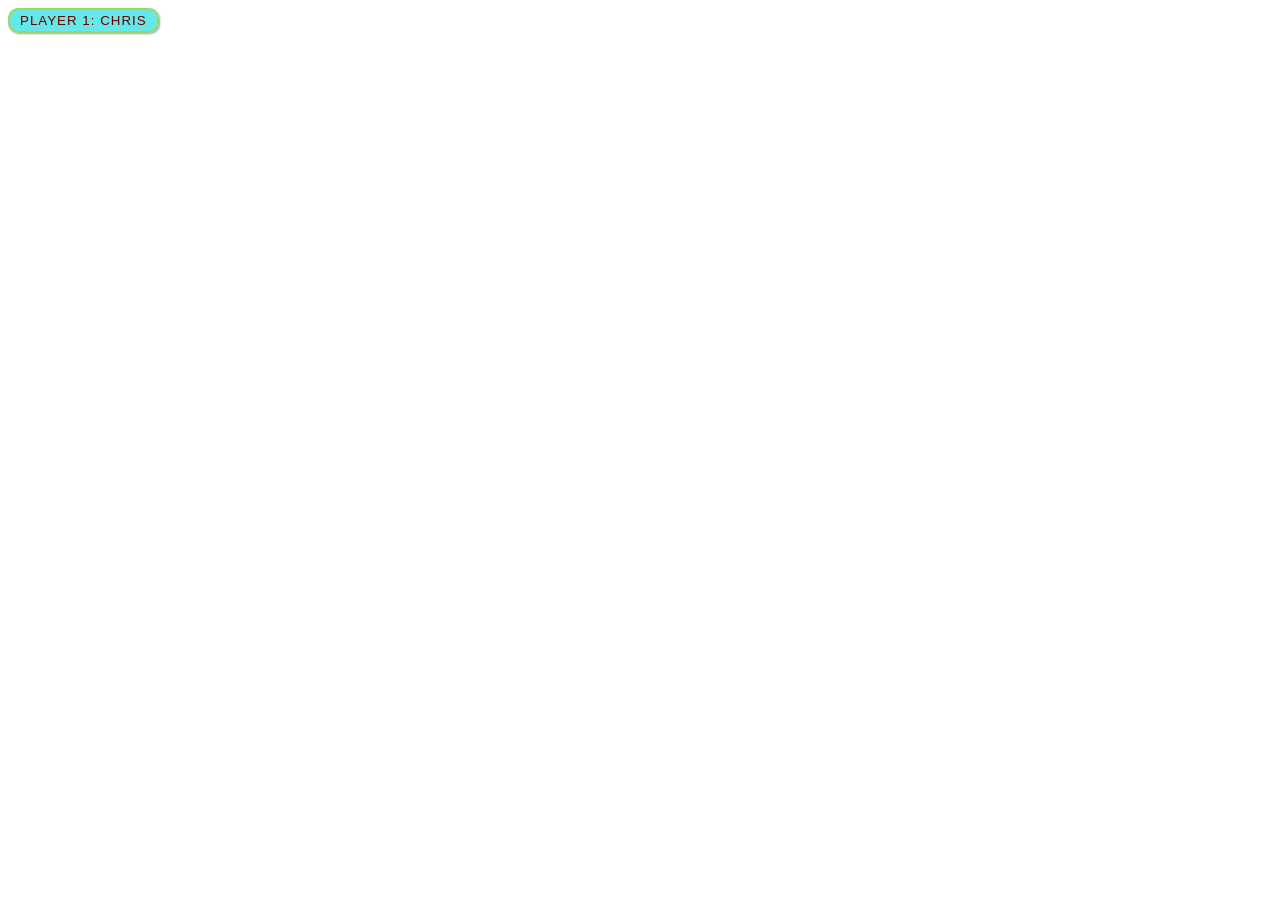
<file: practice-only/index.html>
<!DOCTYPE html>
<html lang="en-US">
  <head>
    <meta charset="utf-8" />
    <meta name="viewport" content="width=device-width" />
    <title>JavaScript label example</title>
    <style>
      button {
        font-family: "helvetica neue", helvetica, sans-serif;
        letter-spacing: 1px;
        text-transform: uppercase;
        text-align: center;
        border: 2px solid rgb(200 200 0 / 0.6);
        background: rgba(0, 217, 217, 0.6);
        color: rgb(100 0 0 / 1);
        box-shadow: 1px 1px 2px rgb(0 0 200 / 0.4);
        border-radius: 10px;
        padding: 3px 10px;
        cursor: pointer;
      }
    </style>
  </head>
  <body>
    <button type="button">Player 1: Chris</button>

    <script>
      const button = document.querySelector("button");

      button.addEventListener("click", updateName);

      function updateName() {
        const name = prompt("Enter a new name");
        button.textContent = `Player 1: ${name}`;
      }
    </script>
  </body>
</html>
</file>
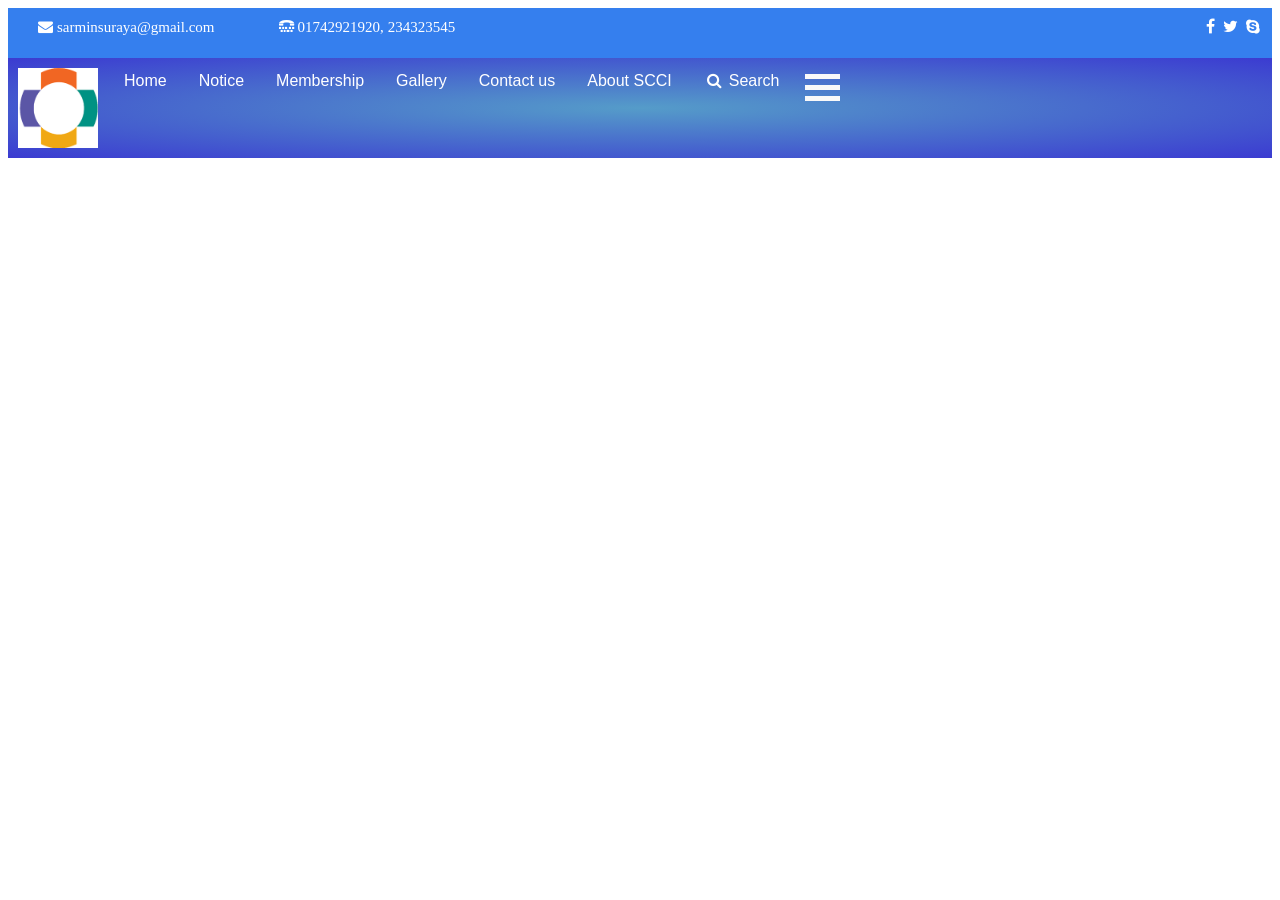
<file: Project/todoapp/index.html>
<!DOCTYPE html>
<html lang="en">
  <head>
      <meta charset="UTF-8">
      <meta name="viewport" content="width=device-width, initial-scale=1.0">
      <title>toDoList</title>
      <link rel="stylesheet" href="styles.css">
      <link rel="stylesheet" href="https://cdnjs.cloudflare.com/ajax/libs/font-awesome/4.7.0/css/font-awesome.min.css">
  </head>

  <body>

    <div class="header-1">
      <div class="icon-bar1">
        <a href="https://mail.google.com/mail/u/0/#inbox"><i class="fa fa-envelope" id="mail"> sarminsuraya@gmail.com</i></a>
        <a href="#"><i class="fa fa-tty"> 01742921920, 234323545</i></a>
      </div>

      <div class="icon-bar2">
        <a href="#"><i class="fa fa-facebook"></i></a>
        <a href="#"><i class="fa fa-twitter"></i></a>
        <a href="https://mail.google.com/mail/u/0/#inbox"><i class="fa fa-skype"></i></a>
      </div>
    </div>
      
    <div class="navbar">
      <div class="logo">
        <img src="logo.jpg">
      </div>

      <div class="navbar1">
        <a href="#home">Home</a>
        <a href="#news">Notice</a>
        <a href="#news">Membership</a>
        <a href="#news">Gallery</a>
        <a href="#news">Contact us</a>

        <div class="dropdown">
          <button class="dropbtn">About SCCI
            <!-- <i class="fa fa-caret-down"></i> -->
          </button>

          <div class="dropdown-content">
            <!-- <div class="header3">
              <h2>Mega Menu</h2>
            </div> -->

            <div class="row">
              <div class="column">
                <h3>Category 1</h3>
                <a href="#">Link 1</a>
                <a href="#">Link 2</a>
                <a href="#">Link 3</a>
              </div>

              <div class="column">
                <h3>Category 2</h3>
                <a href="#">Link 1</a>
                <a href="#">Link 2</a>
                <a href="#">Link 3</a>
              </div>

              <!-- <div class="column">
                <h3>Category 3</h3>
                <a href="#">Link 1</a>
                <a href="#">Link 2</a>
                <a href="#">Link 3</a>
              </div> -->
            </div>

          </div>
        </div>
        <a href="#"><i class="fa fa-fw fa-search"></i> Search</a>
      </div>

      <div class="container" onclick="myFunction(this)" >
        <div class="bar1"></div>
        <div class="bar2"></div>
        <div class="bar3"></div>
      </div>
    </div> 

    <!-- <div id="myDIV" class="header2">
      <h2 style="margin: 5px;"> My To Do List Using Javascript</h2>
      <input type="text" id="myInput" placeholder="Title.....">
      <span onclick="newElement()" class="addBtn">Add</span>
    </div>

    <ul id="myUL"> 
      <li>Hit the gym</li>
      <li class="checked"> pay bills</li>
      <li> Meet George</li>
      <li>Read a book</li>
      <li>Buy Eggs</li>
      <li>Organize office</li>
    </ul> -->

    <script src="main.js"></script>
  </body>
</html>
</file>
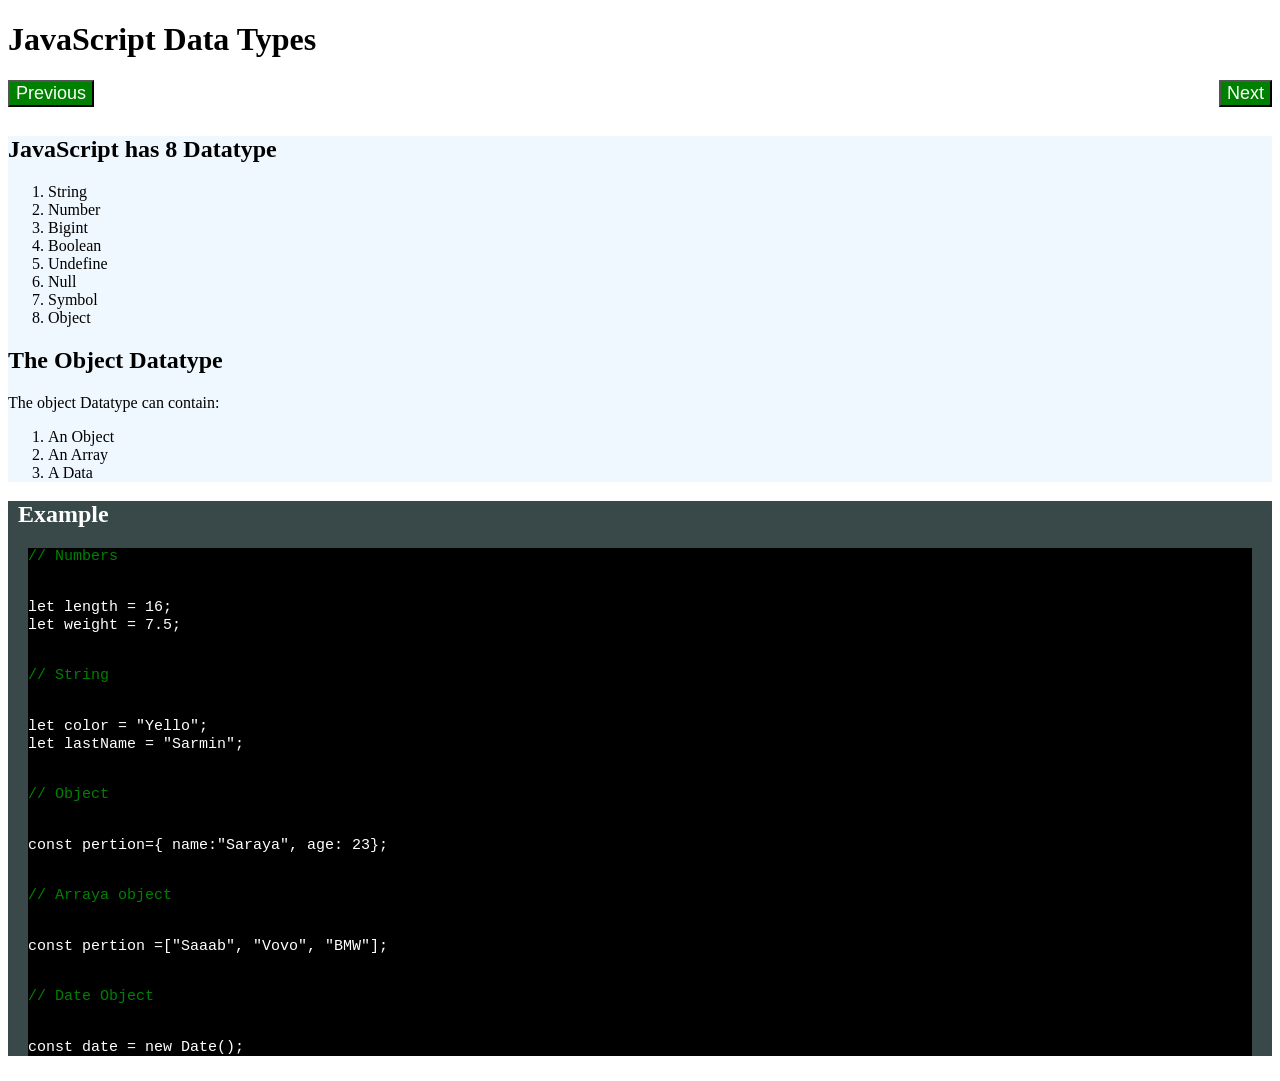
<file: JS Dtatype-14/dataType.html>
<!DOCTYPE html>
<html lang="en">
<head>
    <meta charset="UTF-8">
    <meta name="viewport" content="width=device-width, initial-scale=1.0">
    <title>datatype</title>
    <link rel="stylesheet" href="dataType.css">
    <link rel="stylesheet" href="https://cdnjs.cloudflare.com/ajax/libs/font-awesome/4.7.0/css/font-awesome.min.css">
</head>
<body>
    <div class ="top">
        <h1> JavaScript Data Types</h1>
        <div class="btn-top">
            <button class="btn-top-fst">  Previous</button>
            <button class="btn-top-scnd"> Next </button>
        </div>
        <br>
        <br>
        <div class="types">
            <h2> JavaScript has 8 Datatype</h2>
            <ol>
                <li>String</li>
                <li>Number</li>
                <li>Bigint</li>
                <li>Boolean</li>
                <li>Undefine</li>
                <li>Null</li>
                <li>Symbol</li>
                <li>Object</li>
            </ol>
            <h2> The Object Datatype</h2>
            <p> The object Datatype can contain:</p>
            <ol>
                <li>An Object</li>
                <li>An Array</li>
                <li>A Data</li>
            </ol>
        </div>
    </div>
    <div class="middel">
        <h2 style="margin-left: 10px;">Example</h2>
        <div class="middel-fst">
            <code>
                <p>// Numbers</p><br>
                let length = 16; <br>
                let weight = 7.5; <br><br>

                <p>// String</p> <br>
                let color = "Yello"; <br>
                let lastName = "Sarmin"; <br><br>

               <p> // Object</p><br>
                const pertion={ name:"Saraya", age: 23};<br><br>

                <p>// Arraya object</p> <br>
                const pertion =["Saaab", "Vovo", "BMW"]; <br><br>

                <p>// Date Object</p> <br>
                const date = new Date();

            </code>
        </div>
    </div>

    

<script src="dataType.js"></script>
</body>
</html>
</file>
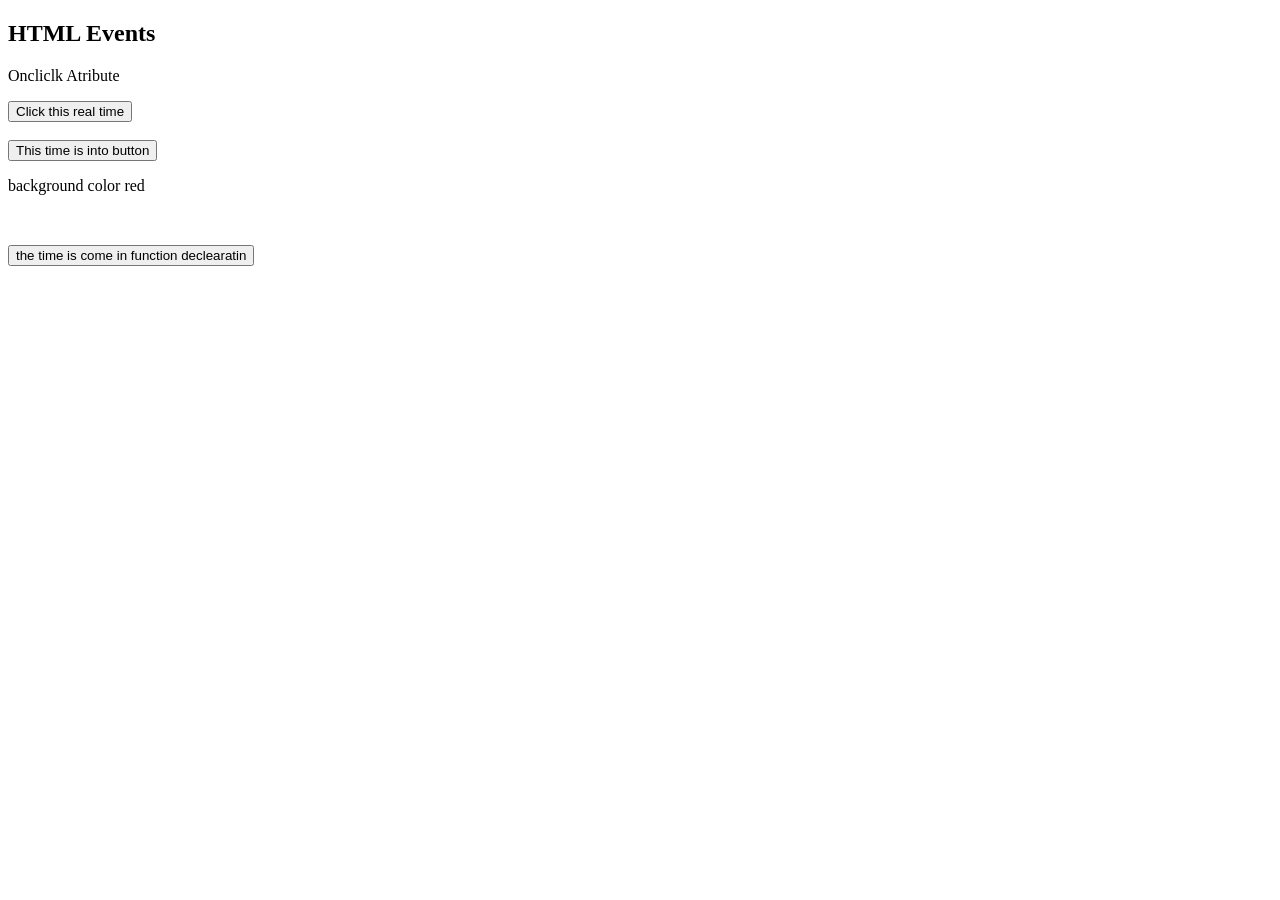
<file: JS Event-15/event.html>
<!DOCTYPE html>
<html lang="en">
<head>
    <meta charset="UTF-8">
    <meta name="viewport" content="width=device-width, initial-scale=1.0">
    <title>Event</title>
</head>
<body>
    <h2> HTML Events</h2>
    <p id="event_1">Oncliclk Atribute</p>
    <button onclick="document.getElementById('event_1').innerHTML=Date()">Click this real time</button>
    <br>
    <br>
    <button onclick="this.innerHTML=Date()"> This time is into button </button>
    <div onmouseover="this.style.backgroundColor='red'">
        <p onchange="this.style.color='green'">background color red</p>
    </div>
    <br>
    <!-- function called displayDate = Date() use-->
    <p id="display"></p>
    <button onclick="displayDate()">the time is come in function declearatin</button> 
    
    
    <script src="event.js"> </script>
</body>
</html>
</file>
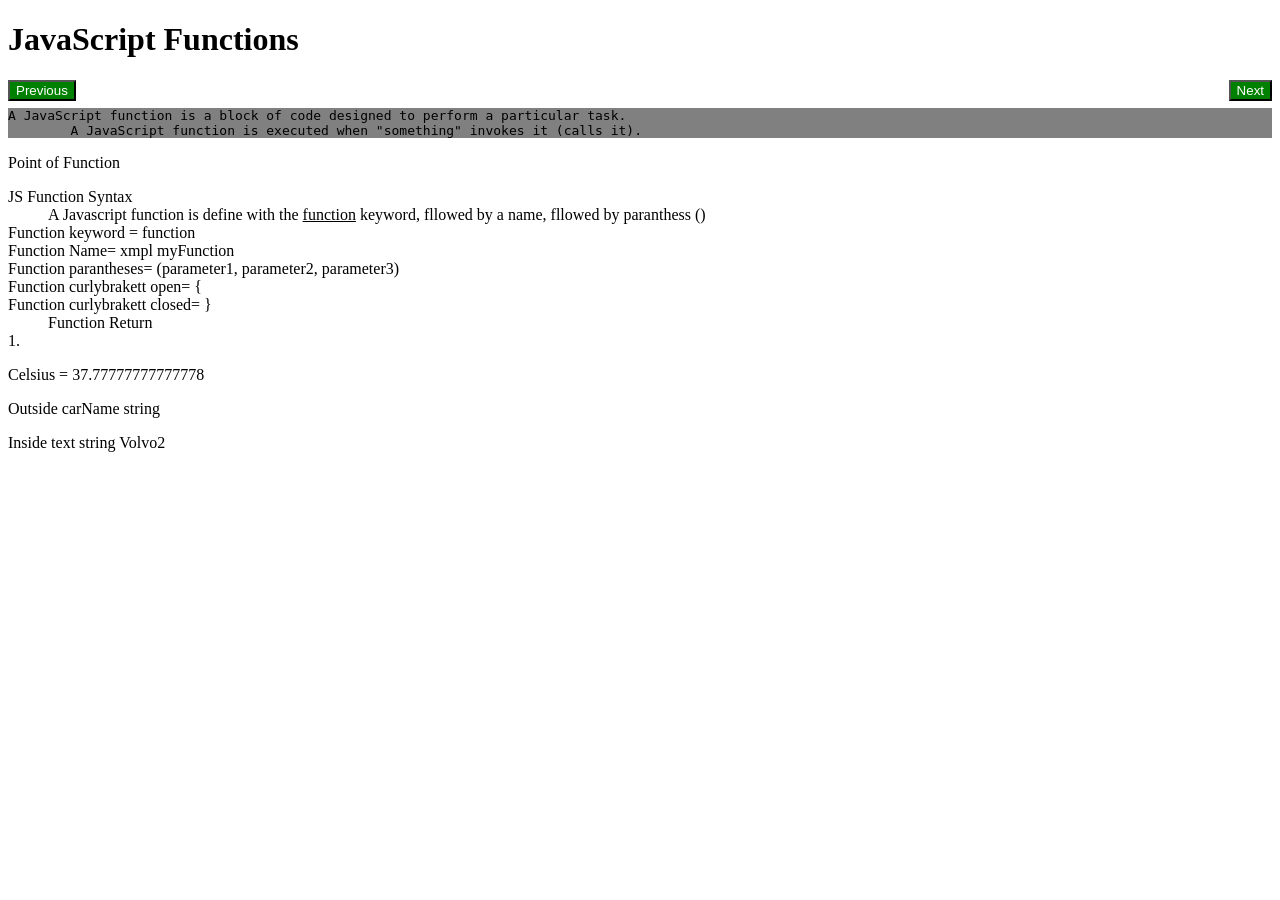
<file: JS Function-16/fuction.html>
<!DOCTYPE html>
<html lang="en">
    <head>
        <meta charset="UTF-8">
        <meta name="viewport" content="width=device-width, initial-scale=1.0">
        <title>Function</title>
        <style>
            button{
                background-color: green;
                color: white;
            }
        </style>
    </head>
    <body>
        <div style="margin-bottom: 50px;">
            <h1>JavaScript Functions</h1>
            <button style=" float: left;">Previous</button>
            <button style="float: right;">Next</button>
        </div>
        <div style="background-color: gray;">
            <p><pre>A JavaScript function is a block of code designed to perform a particular task.
        A JavaScript function is executed when "something" invokes it (calls it).</pre></p>

        </div>
        <div>
            <p>Point of Function</p>
            <dl>
                <dt>JS Function Syntax</dt>
                <dd>A Javascript function is define with the <u>function</u> keyword, fllowed by a name, fllowed by paranthess ()</dd>
                <dt>Function keyword = function</dt>
                <dt>Function Name= xmpl myFunction</dt>
                <dt>Function parantheses= (parameter1, parameter2, parameter3)</dt>
                <dt>Function curlybrakett open= {</dt>
                <!-- <dt>Function curlybrakett open= return value</dt> -->
                <dt>Function curlybrakett closed= }</dt>

                <dd>Function Return</dd>
                <dt>1. </dt>
                <dd></dd>
                <dt></dt>
                <dd></dd>
            </dl>
        </div>
        <p id="demo"></p>
        <p id="demo-1"></p>
        <p id="demo-2"></p>
        <script src="function.js">

        </script>
    </body>
</html>
</file>
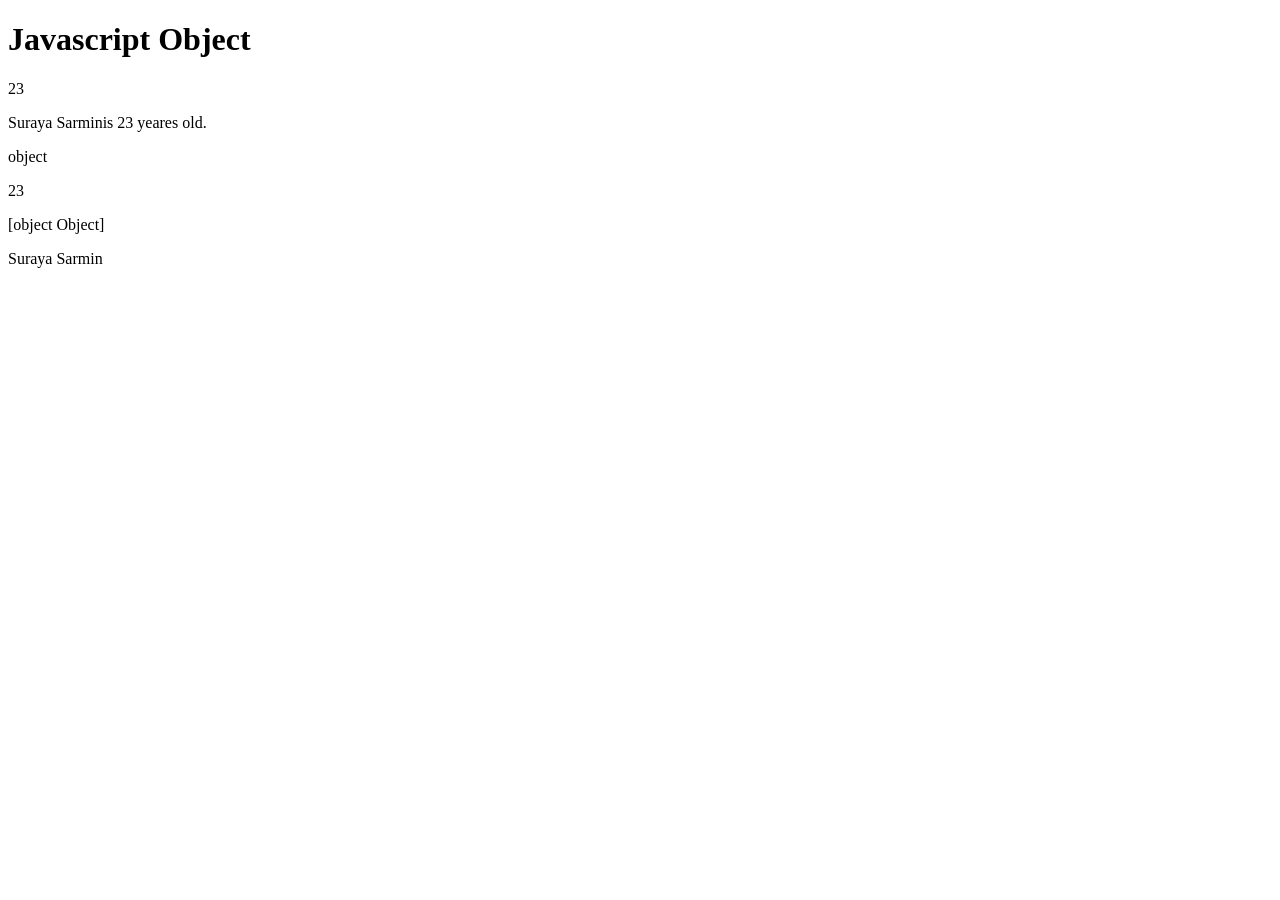
<file: js objecct-17/obj.html>
<!DOCTYPE html>
<html lang="en">
    <head>
        <meta charset="UTF-8">
        <meta name="viewport" content="width=device-width initial-scale=1.0">
    </head>
    <body>
        <h1>Javascript Object</h1>
        <p id="demo-1"></p>
        <p id="demo-2"></p>
        <p id="demo-3"></p>
        <p id="demo-4"></p>
        <p id="demo-5"></p>
        <p id="demo-6"></p>
        <p id="demo-7"></p>


        <script src="obj.js"></script>
    </body>
</html>
</file>
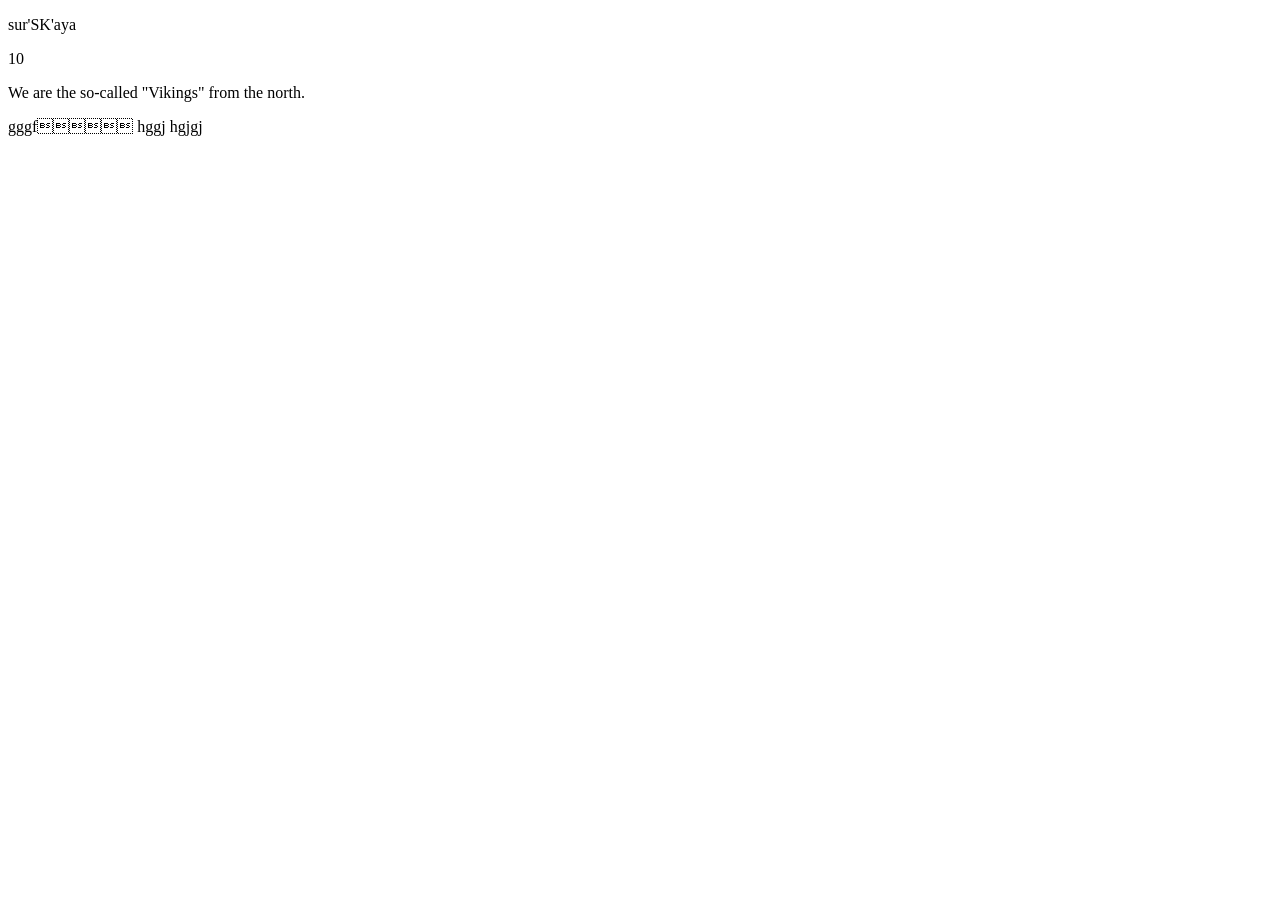
<file: JS String-18/string.html>
<!DOCTYPE html>
<html lang="en">
<head>
    <meta charset="UTF-8">
    <meta name="viewport" content="width=device-width, initial-scale=1.0">
    <title>String of Javascript</title>
</head>
<body>
    <p id="demo"></p>
    <p id ="length"></p>
    <p id="escape_dq"> </p>
    <p id="escape_sq"> </p>

    <script src="string.js"></script>
</body>
</html>
</file>
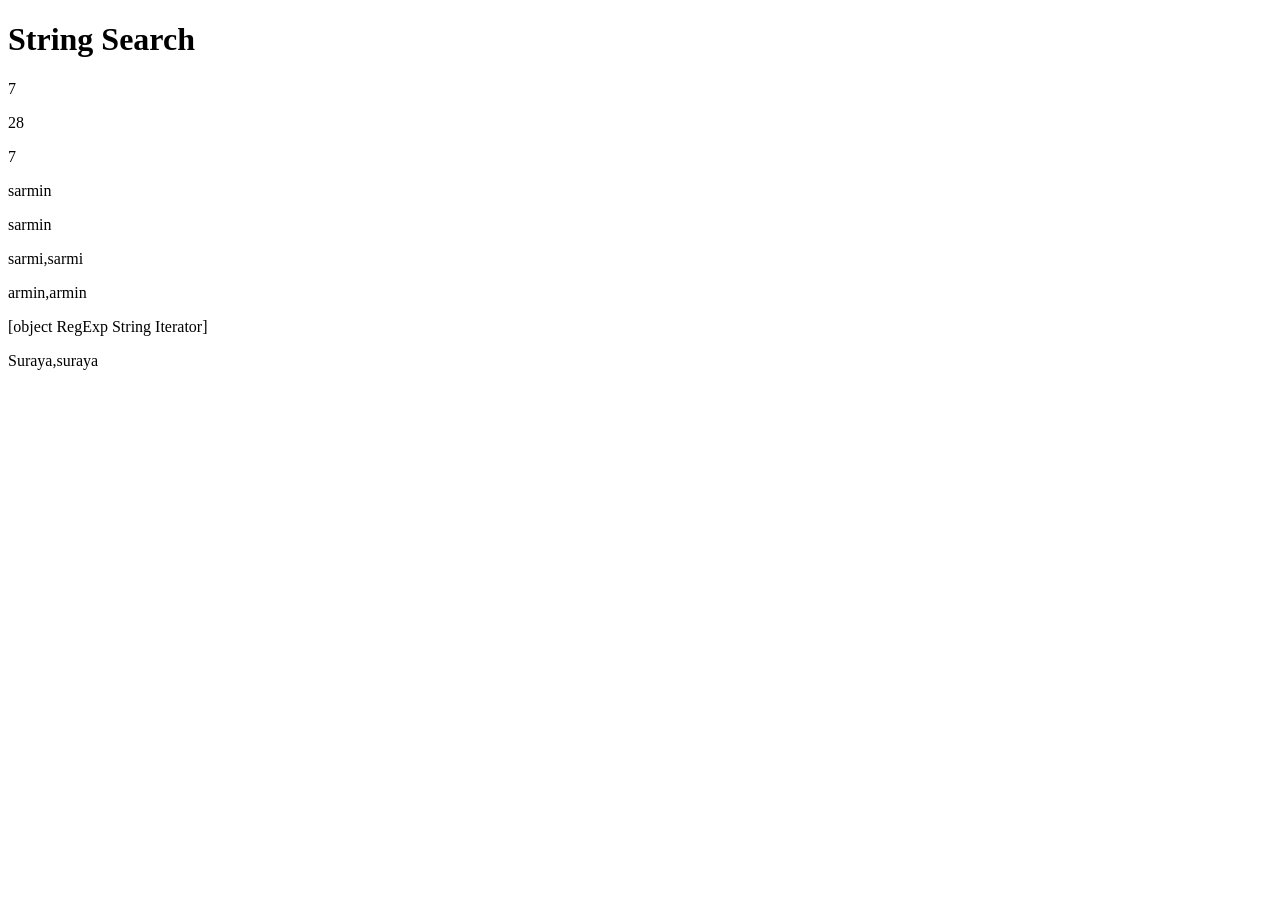
<file: string search-20/search.html>
<!DOCTYPE html>
<html lang="en">
<head>
    <meta charset="UTF-8">
    <meta name="viewport" content="width=device-width, initial-scale=1.0">
    <title>strinSearch</title>
</head>
<body>
    <h1>String Search</h1>
    <p id="demo1">1. index of method</p>
    <p id="demo2">last index of</p>
    <p id="demo3">String search</p>
    <p id="demo4-0">String match</p>
    <p id="demo4-1">String match</p>
    <p id="demo4-2">String match</p>
    <p id="demo4-3">String match</p>
    <p id="demo5">String match all ()</p>
    <p id="demo51">String match all ()</p>

    <script>
        let stringdata="Suraya sarmin khatun suraya sarmin";
        let index1 = stringdata.indexOf("sarmin");
        let index2 = stringdata.lastIndexOf("sarmin");
        let index3 = stringdata.search("sarmin");
        let index40 = stringdata.match("sarmin");
        let index41 = stringdata.match(/Sarmin/i);
        let index42 = stringdata.match(/Sarmi/gi);
        let index43 = stringdata.match(/armin/g);
        let index5 = stringdata.matchAll("sarmin");
        let index51 = stringdata.matchAll(/suraya/gi);
        document.getElementById("demo1").innerHTML=index1;
        document.getElementById("demo2").innerHTML=index2;
        document.getElementById("demo3").innerHTML=index3;
        document.getElementById("demo4-0").innerHTML=index40;
        document.getElementById("demo4-1").innerHTML=index41;
        document.getElementById("demo4-2").innerHTML=index42;
        document.getElementById("demo4-3").innerHTML=index43;
        document.getElementById("demo5").innerHTML=index5;
        document.getElementById("demo51").innerHTML=Array.from(index51);
    </script>
</body>
</html>
</file>
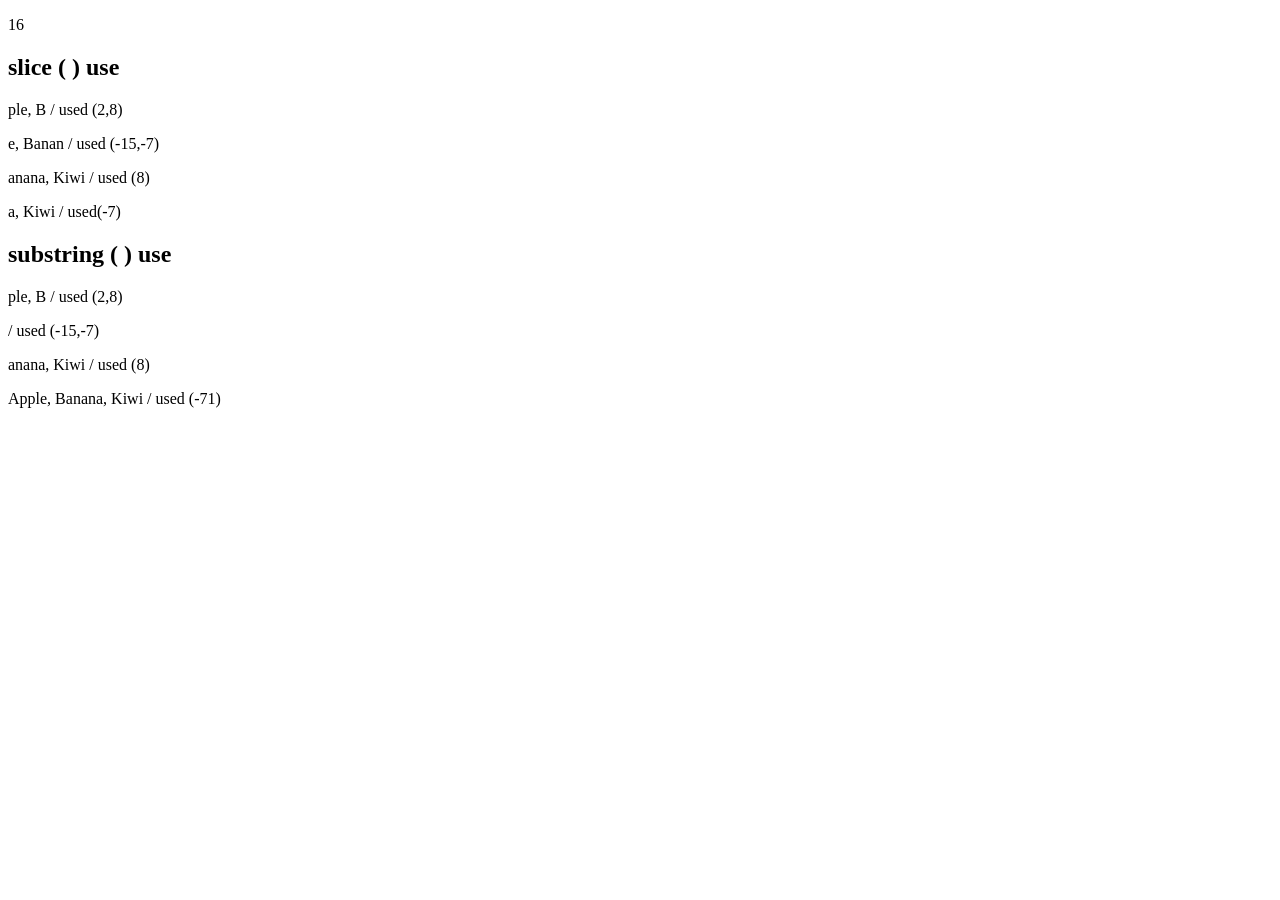
<file: JS String Methods-19/slice&substrig/strmethod.html>
<!DOCTYPE html>
<html lang="en">
<head>
    <meta charset="UTF-8">
    <meta name="viewport" content="width=device-width, initial-scale=1.0">
    <title>str_method</title>
</head>
<body>
    <p id="demo">Lenght Property use</p>
    <h2>slice ( ) use</h2>
    <p id ="slice_1"></p>
    <p id ="slice_2"></p>
    <p id ="slice_3"></p>
    <p id ="slice_4"></p>
    <p id ="slice_5"></p>

    <!-- substring () use-->
    <h2>substring ( ) use</h2>
    <p id ="substring-1"></p>
    <p id ="substring-2"></p>
    <p id ="substring-3"></p>
    <p id ="substring-4"></p>

    <script  src="strmethod.js">
        

    </script>
</body>
</html>
</file>
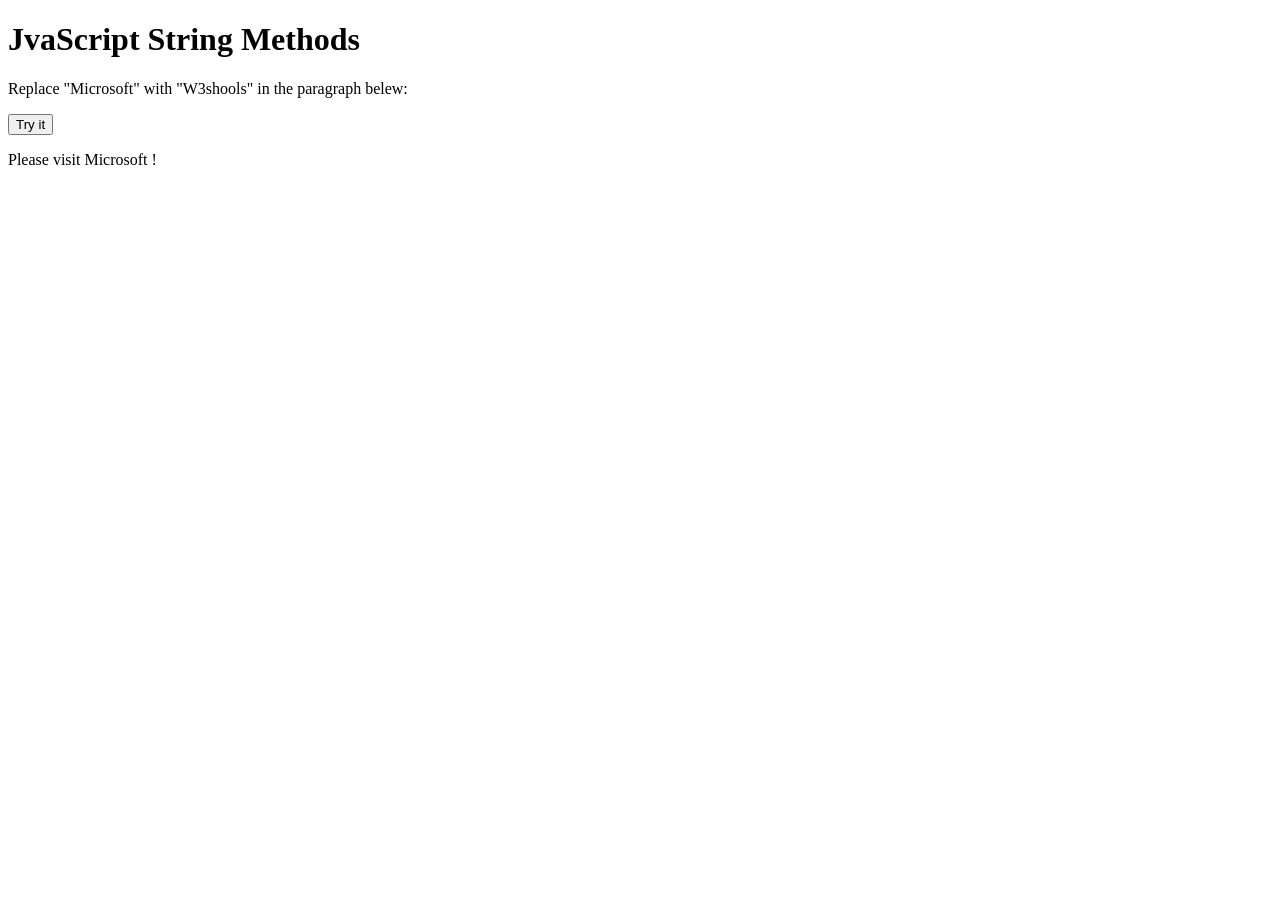
<file: JS String Methods-19/string replace/replace.html>
<!DOCTYPE html>
<html lang="en">
<head>
    <meta charset="UTF-8">
    <meta name="viewport" content="width=device-width, initial-scale=1.0">
    <title>Replace</title>
</head>
<body>
    <h1>JvaScript String Methods</h1>
    <p>Replace "Microsoft" with "W3shools" in the paragraph belew:</p>
    <button onclick="myFunction()">Try it</button>
    <p id="demo">Please visit Microsoft !</p>

    <script>
        let text = "Please visit Microsoft and Microsoft"
        let newText= text.replace("Microsoft","Suraya sarmin");
        document.getElementById("demo").innerHtml=newText;
        // function myFunction(){
        //     let text = document.getElementById("demo").innerHTML;
        //     document.getElementById("demo").innerHTML=text.replace("Microsoft","Surya");
        // }

        
    </script>
</body>
</html>
</file>
<file: Project/todoapp/styles.css>
.header-1 {
  background-color: #357fee;
  width: 100%;
  height: 50px;
}

.icon-bar1{
 padding-top: 10px ;
 float: left;
 width: 50%;
 
}

.icon-bar1 a{
  display: inline;
  color: #fff;
  padding: 50px 30px;

  font-size: 15px;
  
}
.icon-bar2{
  float: right;
padding: 10px;
}

.icon-bar2 a{
  color: #fff;
  padding: 2px;

}


.logo{
  float: left;
}
.logo img{
  width: 80px;
  height: 80px;
  padding: 10px 10px;

}

.container {
  display: inline-block;
  cursor: pointer;
  padding: 10px 10px;
}

.bar1, .bar2, .bar3 {
  width: 35px;
  height: 5px;
  background-color: #f9f9f9;
  margin: 6px 0;
  transition: .90s;
}
.change .bar1 {
  transform: translate(0, 11px) rotate(-45deg);
}

.change .bar2 {opacity: 0;}

.change .bar3 {
  transform: translate(0, -11px) rotate(45deg);
}



ul{
    margin: 0;
    padding: 0;
}

ul li{
    cursor: pointer;
    position: relative;
    padding: 12px 8px 12px 40px;
    list-style-type: none;
    background-color: #dcf8fc;
    font-size: 18px;
    transition: 0.2s;

    -webkit-user-select: none;
    -moz-user-select: none;
    -ms-user-select: none;
    user-select: none;
}

ul li:nth-child(odd){
    background-color: #bfd3f2;
}

/* Darker background-color on hover */
ul li:hover{background-color: #478cf4;}


/* When clicked on, add a background color and strike out text */
ul li.checked{
    background-color: #c884da;
    color: #fff;
    text-decoration: line-through;
}


/* Add a "checked" mark when clicked on */
ul li.checked::before {
    content: '';
    position: absolute;
    border-color: #fff;
    border-style: solid;
    border-width: 0 2px 2px 0;
    top: 10px;
    left: 16px;
    transform: rotate(45deg);
    height: 15px;
    width: 7px;
}


/* Style the close button */
.close {
    position: absolute;
    right: 0;
    top: 0;
    padding: 12px 16px;
}

.close:hover{
    background-color: #056aca;
    color : white;
}


/* Style the header */
.header2{
    background-color: #056aca;
    padding: 20px 10px;
    color: white;
    text-align: center;
}

/* Clear floats after the header2 */
.header2:after {
    content: "";
    display: table;
    clear: both;
}

/* Style the input */
input {
    margin: 0;
    border: none;
    border-radius: 0;
    width: 75%;
    padding: 10px;
    float: left;
    font-size: 16px;
  }

  /* Style the "Add" button */
.addBtn {
    padding: 10px;
    width: 5%;
    background: #d9d9d9;
    color: #555;
    float: left;
    text-align: center;
    font-size: 16px;
    cursor: pointer;
    transition: 0.3s;
    border-radius: 0;
  }
  
  .addBtn:hover {
    background-color: #bbb;
  }





  /* Navbar container */
.navbar {
    display: block;
    overflow: hidden;
    background-color: #312ef1;
    font-family: Arial;
    height: 100px;
    width: 100%;
    background-image: radial-gradient(rgb(56, 56, 231) 0%, rgb(85, 156, 201) 0%, rgb(59, 59, 209));
  }
  
  /* Links inside the navbar */
  .navbar a {
    float: left;
    font-size: 16px;
    color: white;
    text-align: center;
    padding: 14px 16px;
    text-decoration: none;
  }
  
  /* The dropdown container */
  .dropdown {
    float: left;
    overflow: hidden;
  }
  
  /* Dropdown button */
  .dropdown .dropbtn {
    font-size: 16px;
    border: none;
    outline: none;
    color: white;
    padding: 14px 16px;
    background-color: inherit;
    font: inherit; /* Important for vertical align on mobile phones */
    margin: 0; /* Important for vertical align on mobile phones */
  }
  
  /* Add a red background color to navbar links on hover */
  .navbar a:hover, .dropdown:hover .dropbtn {
    background-color: rgb(132, 143, 236);
  }
  
  /* Dropdown content (hidden by default) */
  .dropdown-content {
    display: none;
    position: absolute;
    background-color: #f9f9f9;
    width: 100%;
    left: 0;
    box-shadow: 0px 8px 16px 0px rgba(0,0,0,0.2);
    z-index: 1;
  }
  
  /* Mega Menu header, if needed */
  /* .dropdown-content .header3 {
    background: red;
    padding: 16px;
    color: white;
  } */
  
  /* Show the dropdown menu on hover */
  .dropdown:hover .dropdown-content {
    display: block;
  }
  
  /* Create three equal columns that floats next to each other */
  .column {
    float: left;
    width: 33.33%;
    padding: 10px;
    background-color: #6055fa;
    height: 250px;
  }
  
  /* Style links inside the columns */
  .column a {
    float: none;
    color: #fff;
    padding: 16px;
    text-decoration: none;
    display: block;
    text-align: left;
  }
  
  /* Add a background color on hover */
  .column a:hover {
    background-color: #c3d4f5;
  }
  
  /* Clear floats after the columns */
  .row:after {
    content: "";
    display: table;
    clear: both;
  }
</file>
<file: JS Dtatype-14/dataType.css>
.btn-top{
    width: 100%;
}
.btn-top button{
    background-color: green;
    color: white;
    width: 500 px;
    padding: 2 px;
    font-size: large;
    text-underline-offset: none;
}
.types{
    background-color: aliceblue;
}
.btn-top-fst{
 float:left;
}
.btn-top-scnd{
 float:right;
}

.middel{
    background-color: rgb(57, 73, 73);
    color: white;
    border: 50px;
}
.middel-fst{
    background-color: black;
    margin: 5px 20px 20px 20px;
    font-size: 15px;
}

.middel-fst p{
    color: green;
   
}
</file>
